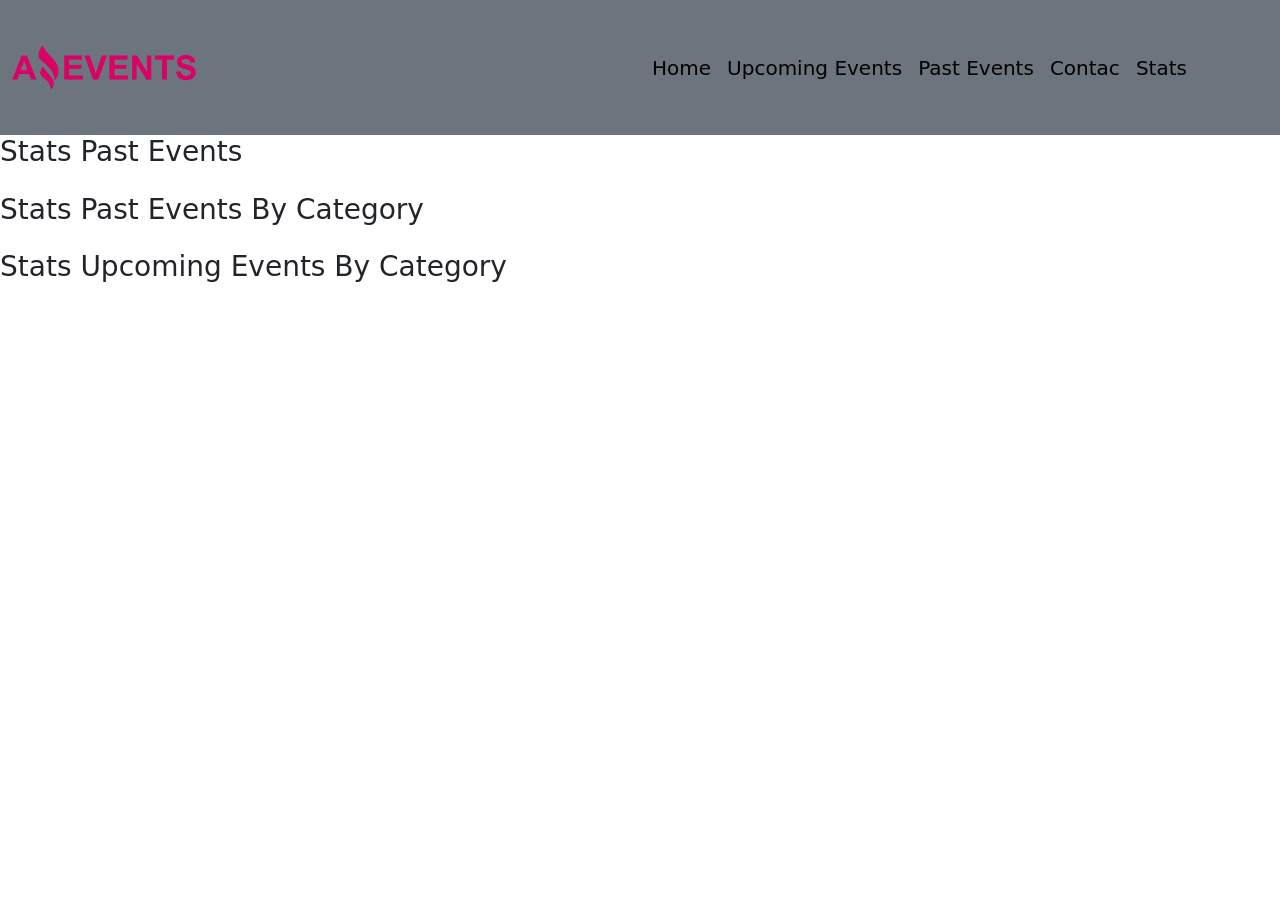
<file: task 4 oliver/htmls/stast.html>
<!DOCTYPE html>
<html lang="en">

<head>
    <meta charset="UTF-8">
    <meta http-equiv="X-UA-Compatible" content="IE=edge">
    <meta name="viewport" content="width=device-width, initial-scale=1.0">
    <!-- bootstrap -->
    <link href="https://cdn.jsdelivr.net/npm/bootstrap@5.2.1/dist/css/bootstrap.min.css" rel="stylesheet"
        integrity="sha384-iYQeCzEYFbKjA/T2uDLTpkwGzCiq6soy8tYaI1GyVh/UjpbCx/TYkiZhlZB6+fzT" crossorigin="anonymous">
    <title>Stats</title>
    <link rel="shortcut icon" href="../logo/LogoAmazingEvents.png " type="image/x-icon">
    <!-- custom-css -->
    <link rel="stylesheet" href="../Css/estilo.css">

</head>

<body>
    <nav class="navbar navbar-expand-lg bg-secondary container-fluid" style="height: 15vh">
        <div class="container">
            <a class="navbar-brand" href="#">
                <img src="../logo/LogoAmazingEvents.png" alt="Bootstrap" width="" height="45">
            </a>
        </div>
        <div class="container-fluid ">
            <a class="navbar-brand  " href="../index.html">Home</a>
            <button class="navbar-toggler " type="button" data-bs-toggle="collapse" data-bs-target="#navbarNav"
                aria-controls="navbarNav" aria-expanded="false" aria-label="Toggle navigation">
                <span class="navbar-toggler-icon"></span>
            </button>
            <div class="collapse navbar-collapse" id="navbarNav">
                <ul class="navbar-nav">
                    <li class="nav-item">
                        <a class="navbar-brand " href="./eventosFuturos.html"> Upcoming Events</a>
                    </li>
                    <li class="nav-item">
                        <a class="navbar-brand  " href="./eventosPasados.html">Past Events</a>
                    </li>
                    <li class="nav-item">
                        <a class="navbar-brand  " href="./contacto.html">Contac</a>
                    </li>
                    <li class="nav-item">
                        <a class="navbar-brand  " href="#">Stats</a>
                    </li>
                </ul>
            </div>
        </div>
    </nav>
    <main class="main" style="height: 75vh">
            <h3>Stats Past Events</h3>
        <table class="table table-secondary" id="primera tabla">
            

            
          </table>
          <h3>Stats Past Events By Category</h3>
          <table class="table table-secondary " id="segunda tabla">
            

            
        </table>
        <h3>Stats Upcoming Events By Category</h3>
        <table class="table table-secondary" id="tercera tabla">
            

            
        </table>
    </main>

    <!-- <footer class=" w-100% container-fliud  d-flex justify-content-between bg-light mt-3 p-3" style="height: 2vh">
        <div class="">
            <img class="img-fluid" style="width: 50px; "
                src="https://149440826.v2.pressablecdn.com/wp-content/uploads/2020/03/instagram-png-instagram-png-logo-1455.png"
                alt="">
            <img class="img-fluid" style="width: 50px; "
                src="https://w7.pngwing.com/pngs/247/102/png-transparent-circle-facebook-fb-round-icon-social-media-social-network-popular-services-brands-vol-icon.png"
                alt="">
            <img class="img-fluid" style="width: 50px; "
                src="https://w7.pngwing.com/pngs/347/373/png-transparent-computer-icons-whatsapp-whatsapp-text-trademark-logo.png"
                alt="">
        </div>

        <p class="fs-4">COHORT</p>

    </footer> -->
    <script src="https://cdn.jsdelivr.net/npm/bootstrap@5.2.2/dist/js/bootstrap.bundle.min.js"
        integrity="sha384-OERcA2EqjJCMA+/3y+gxIOqMEjwtxJY7qPCqsdltbNJuaOe923+mo//f6V8Qbsw3"
        crossorigin="anonymous"></script>
    <script src="../javascript/estadisticas.js"></script>

</body>
</file>
<file: task 4 oliver/Css/estilo.css>
.imagenn {
    object-fit: contain ;
    height: 100%;
    word-wrap: 100%;
    border-radius: 15px ;
    
}


.card-body{
display: flex;
flex-direction: column;
justify-content: center;
align-items: center;
}
</file>
